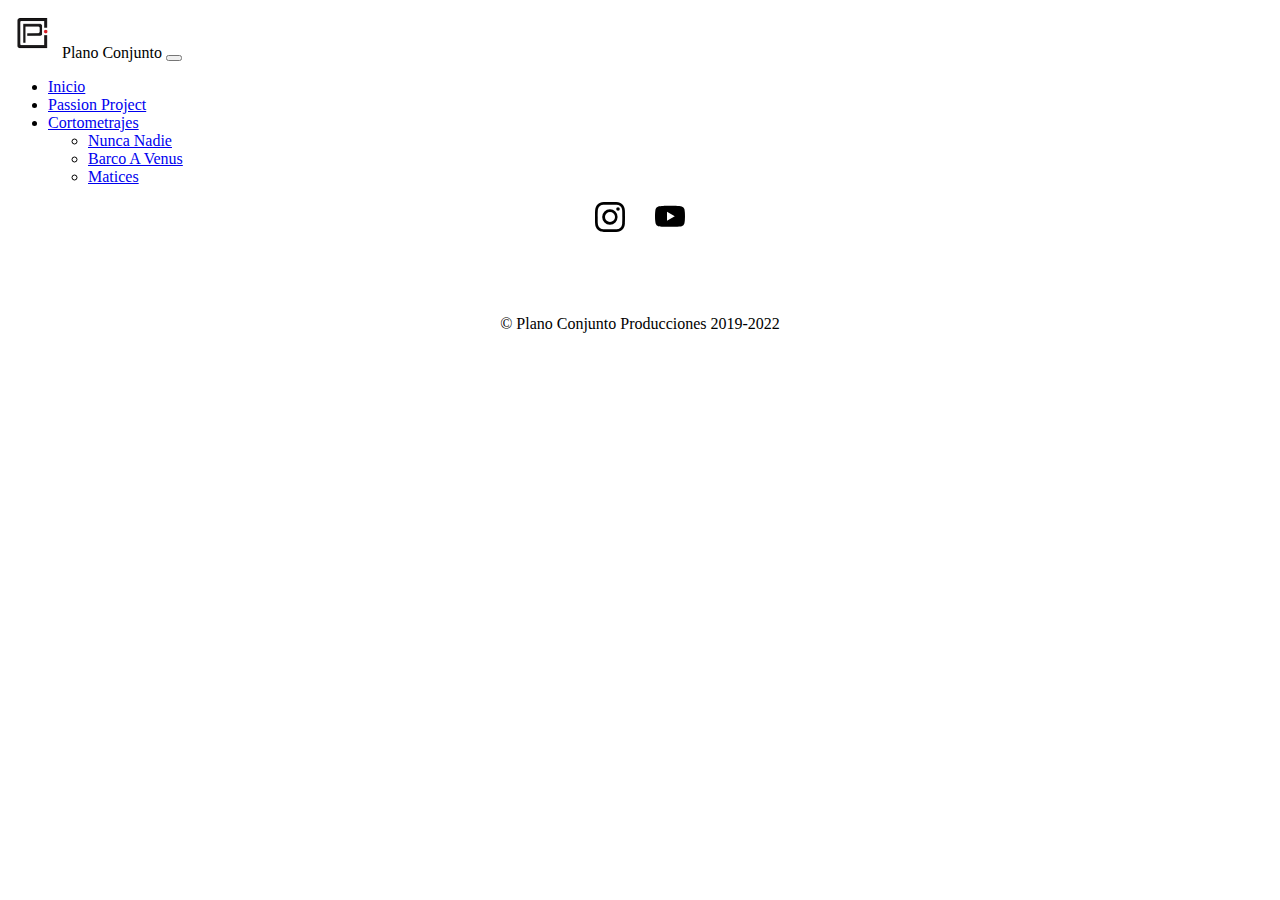
<file: index.html>
<!DOCTYPE html>
<html lang="en">

 <head>
   <meta charset="UTF-8">
   <meta name="viewport" content="width=device-width, initial-scale=1.0">
   <title>Plano Conjunto - Inicio</title>
   <link href="index.css" rel="stylesheet">
   <link href="https://cdn.jsdelivr.net/npm/bootstrap@5.3.0-alpha2/dist/css/bootstrap.min.css" rel="stylesheet"
    integrity="sha384-aFq/bzH65dt+w6FI2ooMVUpc+21e0SRygnTpmBvdBgSdnuTN7QbdgL+OapgHtvPp" 
    crossorigin="anonymous">
    <script src="https://cdn.jsdelivr.net/npm/bootstrap@5.3.3/dist/js/bootstrap.bundle.min.js" integrity="sha384-YvpcrYf0tY3lHB60NNkmXc5s9fDVZLESaAA55NDzOxhy9GkcIdslK1eN7N6jIeHz" crossorigin="anonymous"></script>
  </head>

  <body>
    <nav class="navbar navbar-expand-lg bg-body-tertiary">
      <div class="container-fluid">
        <img src="pclogo.jpg" height="50px">
        </img>Plano Conjunto
        <button class="navbar-toggler" type="button" data-bs-toggle="collapse" data-bs-target="#navbarSupportedContent" aria-controls="navbarSupportedContent" aria-expanded="false" aria-label="Toggle navigation">
          <span class="navbar-toggler-icon"></span>
        </button>
        <div class="collapse navbar-collapse" id="navbarSupportedContent">
          <ul class="navbar-nav me-auto mb-2 mb-lg-0">
            <li class="nav-item">
              <a class="nav-link active" aria-current="page" href="index.html">Inicio</a>
            </li>
            <li class="nav-item">
              <a class="nav-link" href="about.html">Passion Project</a>
            </li>
            <li class="nav-item dropdown">
              <a class="nav-link dropdown-toggle" href="#" role="button" data-bs-toggle="dropdown" aria-expanded="false">
                Cortometrajes
              </a>
              <ul class="dropdown-menu">
                <li>
                  <a class="dropdown-item" href="https://youtu.be/mA0Rx22YZ5M?feature=shared">Nunca Nadie</a>
                </li>
                <li>
                  <a class="dropdown-item" href="https://youtu.be/ZUPXZkiivZE?feature=shared">Barco A Venus</a>
                </li>
                <li>
                  <a class="dropdown-item" href="https://youtu.be/O7Ay-wh-EW8?feature=shared">Matices</a>
                </li>
              </ul>
            </li>
          </ul>
        </div>
      </div>
    </nav>
    <div class="social-media">
      <a type="button" href="https://www.instagram.com/planoconjuntoprod/?hl=en"><img src="instagram.svg" height="30px"></a>
      <a type="button" href="https://youtube.com/@planoconjuntoproducciones?si=YimYCRbHoXXxGdYW"><img src="youtube.svg" height="30px"></a>
    </div>
  </body>
  <footer>
    <p>© Plano Conjunto Producciones 2019-2022</p>
  </footer>
</html>
</file>
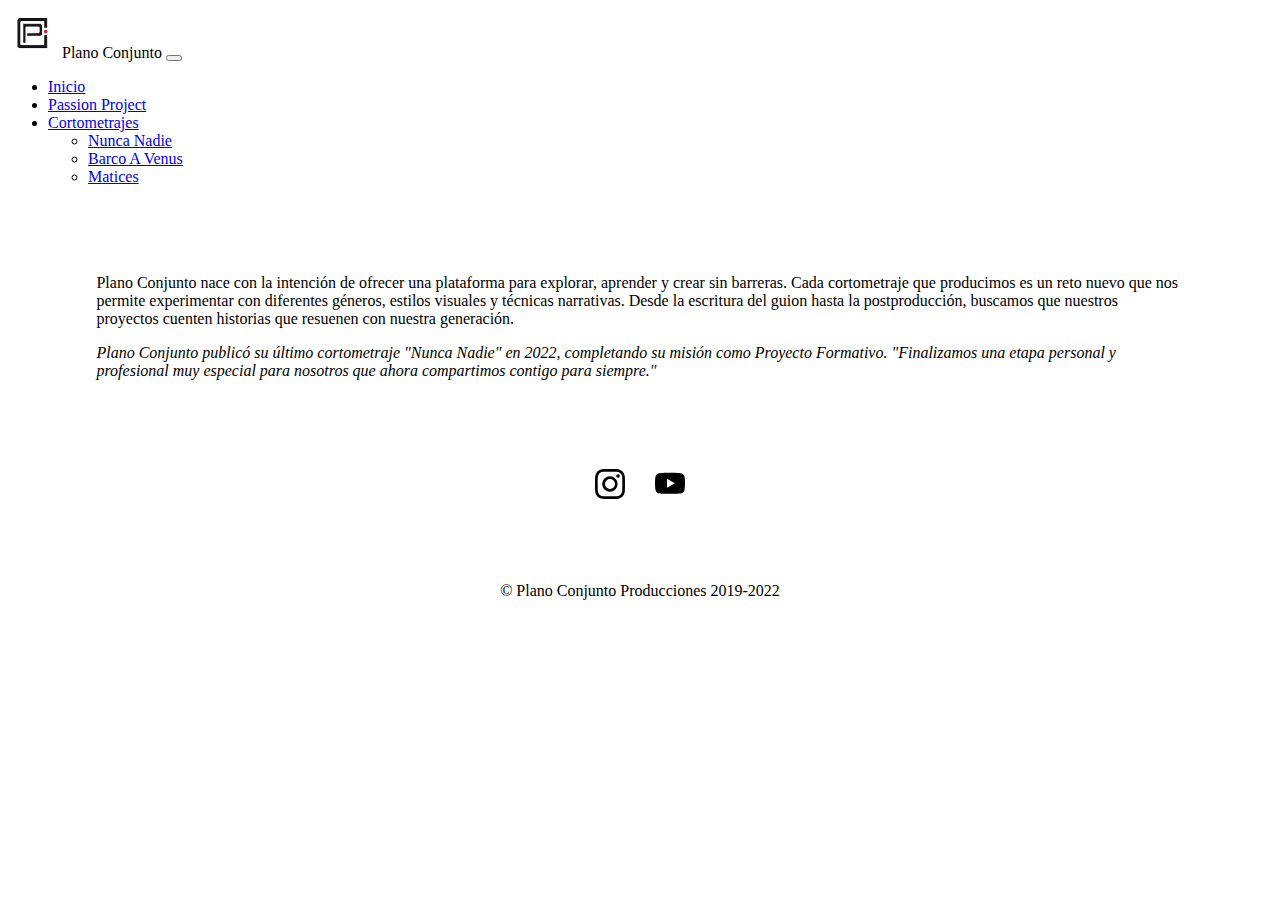
<file: about.html>
<!DOCTYPE html>
<html lang="en">

 <head>
   <meta charset="UTF-8">
   <meta name="viewport" content="width=device-width, initial-scale=1.0">
   <title>Plano Conjunto - Passion Project</title>
   <link href="index.css" rel="stylesheet">
   <link href="https://cdn.jsdelivr.net/npm/bootstrap@5.3.0-alpha2/dist/css/bootstrap.min.css" rel="stylesheet"
    integrity="sha384-aFq/bzH65dt+w6FI2ooMVUpc+21e0SRygnTpmBvdBgSdnuTN7QbdgL+OapgHtvPp" 
    crossorigin="anonymous">
    <script src="https://cdn.jsdelivr.net/npm/bootstrap@5.3.3/dist/js/bootstrap.bundle.min.js" integrity="sha384-YvpcrYf0tY3lHB60NNkmXc5s9fDVZLESaAA55NDzOxhy9GkcIdslK1eN7N6jIeHz" crossorigin="anonymous"></script>
  </head>

  <body>
    <nav class="navbar navbar-expand-lg bg-body-tertiary">
      <div class="container-fluid">
        <img src="pclogo.jpg" height="50px">
        </img>Plano Conjunto
        <button class="navbar-toggler" type="button" data-bs-toggle="collapse" data-bs-target="#navbarSupportedContent" aria-controls="navbarSupportedContent" aria-expanded="false" aria-label="Toggle navigation">
          <span class="navbar-toggler-icon"></span>
        </button>
        <div class="collapse navbar-collapse" id="navbarSupportedContent">
          <ul class="navbar-nav me-auto mb-2 mb-lg-0">
            <li class="nav-item">
              <a class="nav-link active" aria-current="page" href="index.html">Inicio</a>
            </li>
            <li class="nav-item">
              <a class="nav-link" href="about.html">Passion Project</a>
            </li>
            <li class="nav-item dropdown">
              <a class="nav-link dropdown-toggle" href="#" role="button" data-bs-toggle="dropdown" aria-expanded="false">
                Cortometrajes
              </a>
              <ul class="dropdown-menu">
                <li>
                  <a class="dropdown-item" href="https://youtu.be/mA0Rx22YZ5M?feature=shared">Nunca Nadie</a>
                </li>
                <li>
                  <a class="dropdown-item" href="https://youtu.be/ZUPXZkiivZE?feature=shared">Barco A Venus</a>
                </li>
                <li>
                  <a class="dropdown-item" href="https://youtu.be/O7Ay-wh-EW8?feature=shared">Matices</a>
                </li>
              </ul>
            </li>
          </ul>
        </div>
      </div>
    </nav>
    <div class="text">
      <p>Plano Conjunto nace con la intención de ofrecer una plataforma para explorar, aprender y crear sin barreras. Cada cortometraje que producimos es un reto nuevo que nos permite experimentar con diferentes géneros, estilos visuales y técnicas narrativas. Desde la escritura del guion hasta la postproducción, buscamos que nuestros proyectos cuenten historias que resuenen con nuestra generación.</p>
      <p><em>Plano Conjunto publicó su último cortometraje "Nunca Nadie" en 2022, completando su misión como Proyecto Formativo. "Finalizamos una etapa personal y profesional muy especial para nosotros que ahora compartimos contigo para siempre."</em></p>
    </div>
    <div class="social-media">
      <a type="button" href="https://www.instagram.com/planoconjuntoprod/?hl=en"><img src="instagram.svg" height="30px"></a>
      <a type="button" href="https://youtube.com/@planoconjuntoproducciones?si=YimYCRbHoXXxGdYW"><img src="youtube.svg" height="30px"></a>
    </div>
  </body>

  <footer>
    <p>© Plano Conjunto Producciones 2019-2022</p>
  </footer>
</html>
</file>
<file: index.css>
.container-fluid {
}
.text {
    margin: 7%;
}

.social-media{
  display:flex;
  justify-content: center;
  justify-items: center;
  gap:30px;
  padding-bottom: 5%;
}

footer{
    display: flex;
    align-items: center;
    justify-content: center;
    padding-left: 10%;
    padding-right: 10%;
}

p {
    
    display: flex;
    align-items: center;
    justify-content: center;

}
</file>
